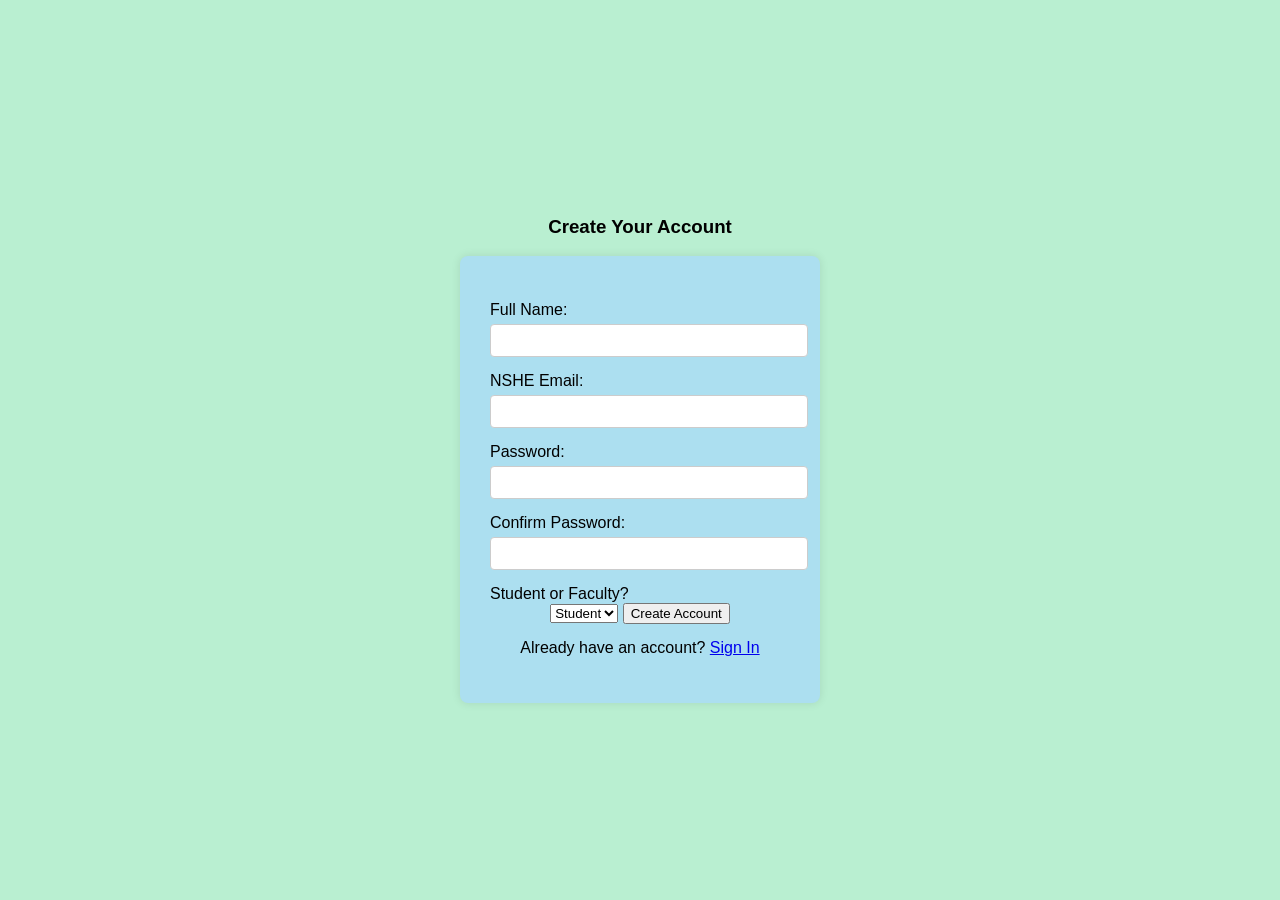
<file: account_creation.html>
<!DOCTYPE html>
<html lang="en">
<head>
    <meta charset="utf-8">
    <title>Create Account</title>
    <link rel="stylesheet" href="exam_system_stylesheet.css">
</head>

<body>
    <div class="container">
        <h3 class="title">Create Your Account</h3>

        <div class="login">
            <form action="/create_account" method="POST">
                <label for="name">Full Name:</label>
                <input type="text" id="name" name="name" required>

                <label for="email">NSHE Email:</label>
                <input type="email" id="email" name="email" required>

                <label for="password">Password:</label>
                <input type="password" id="password" name="password" required>

                <label for="confirm">Confirm Password:</label>
                <input type="password" id="confirm" name="confirm" required>

                <p id="error" style="color: red; display: none;">Passwords do not match</p>

                <label for="role">Student or Faculty?</label>
                <select id="role" name="role" required>
                    <option value="Student">Student</option>
                    <option value="Faculty">Faculty</option>
                </select>

                <button type="submit">Create Account</button>
            </form>

            <p class="create-account">
                Already have an account?
                <a href="registration_login.html">Sign In</a>
            </p>
        </div>
    </div>

    <script>
        function checkPasswords() {
            const pw = document.getElementById("password").value;
            const confirm = document.getElementById("confirm").value;
            const error = document.getElementById("error");

            if (pw != confirm) {
                error.style.display = "block";
                return false;
            }

            error.style.display = "none";
            return true;
        }
    </script>
</body>
</html>
</file>
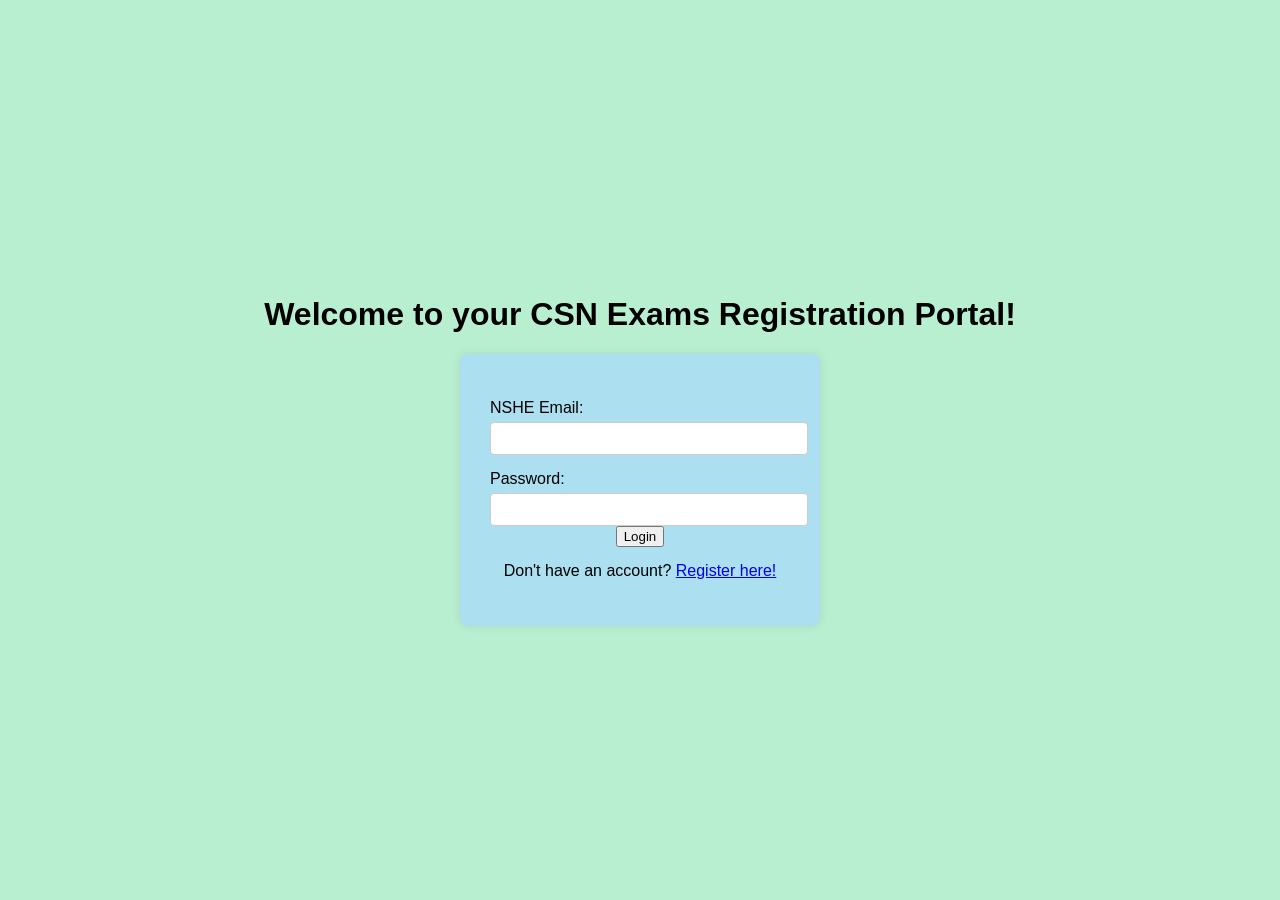
<file: registration_login.html>
<!DOCTYPE html>
<html lang="en">
<head>
    <meta charset="utf-8">
    <title>Exam Registration System</title>
    <link rel="stylesheet" href="exam_system_stylesheet.css">
</head>

<body>
    <div class="container">
        <h1 class="title">Welcome to your CSN Exams Registration Portal!</h1>

        <div class="login">
            <form action="/login" method="POST">
                <label for="email">NSHE Email:</label>
                <input type="email" id="email" name="email" required>

                <label for="password">Password:</label>
                <input type="password" id="password" name="password" required>

                <button type="submit">Login</button>
            </form>

            <p class="create-account">
                Don't have an account?
                <a href="account_creation.html">Register here!</a>
            </p>
        </div>
    </div>
</body>
</html>
</file>
<file: exam_system_stylesheet.css>
body {
    font-family: Arial, sans-serif;
    background: rgb(185, 239, 209);
    margin: 0;
    display: flex;
    justify-content: center;
    align-items: center;
    height: 100vh;
}

.container {
    text-align: center;
}

.login {
    background: rgb(172, 223, 240);
    padding: 30px;
    border-radius: 8px;
    box-shadow: 0 0 10px rgba(0,0,0,0.1);
    width: 300px;
    margin: 0 auto;
}

label {
    display: block;
    text-align: left;
    margin-top: 15px;
}

input {
    width: 100%;
    padding: 8px;
    margin-top: 5px;
    border: 1px solid #ccc;
    border-radius: 4px;
    cursor: pointer;
}

button:hover {
    background: rgb(0, 95, 163);
}

.create-account {
    margin-top: 15px;
}
</file>
